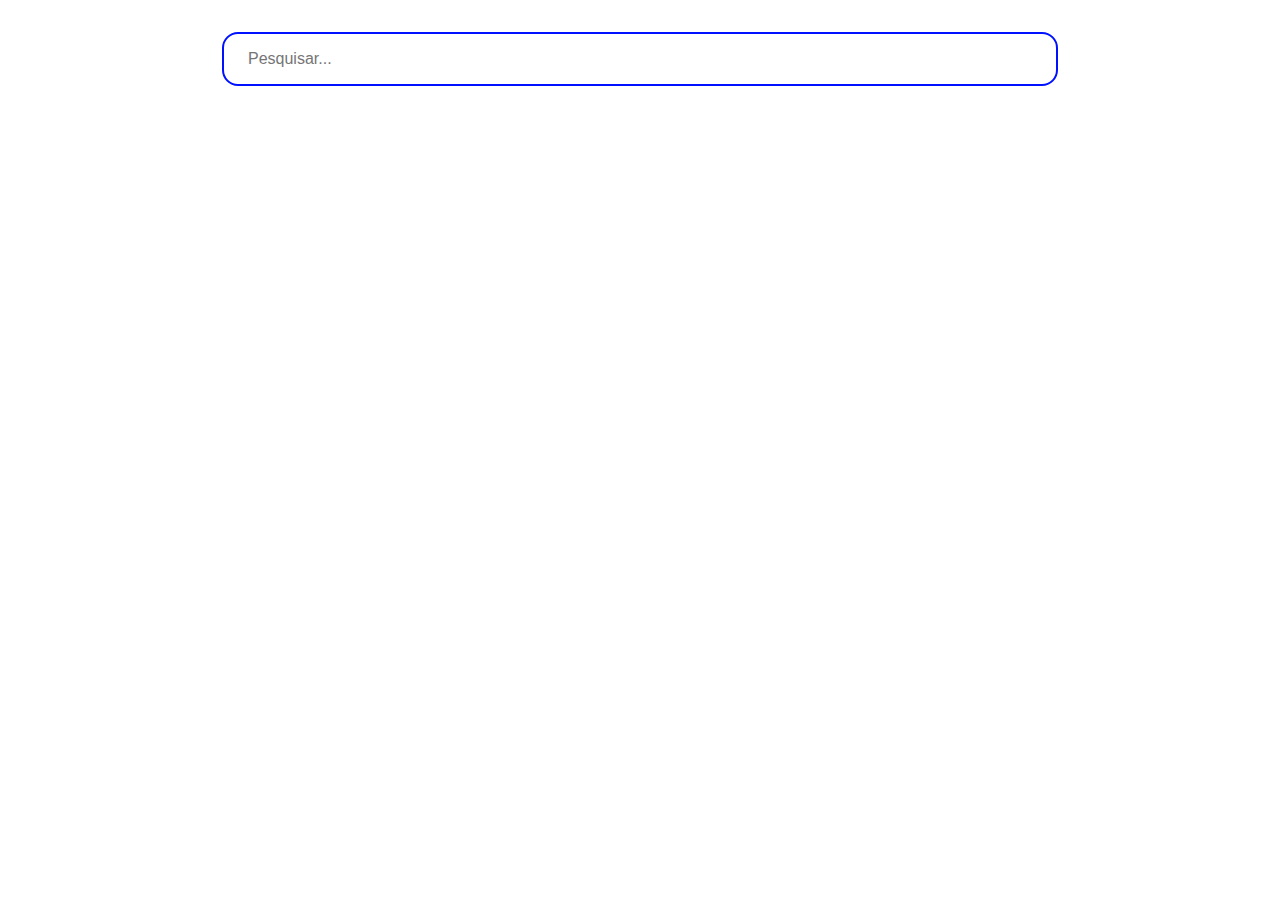
<file: index.html>
<!DOCTYPE html>
<html lang="en">
<head>
    <meta charset="UTF-8">
    <meta name="viewport" content="width=device-width, initial-scale=1.0">
    <title>Sistema de pesquisa</title>
    <link rel="stylesheet" href="estilo.css">
</head>
<body>
    <div class="container">
        <div class="search-container">
            <input type="text" id="searchInput" placeholder="Pesquisar...">
            <ul id="suggestions"></ul>
            
        </div>
    </div>
    <div id="searchResults"></div>
    <script src="script.js"></script>
</body>
</html>
</file>
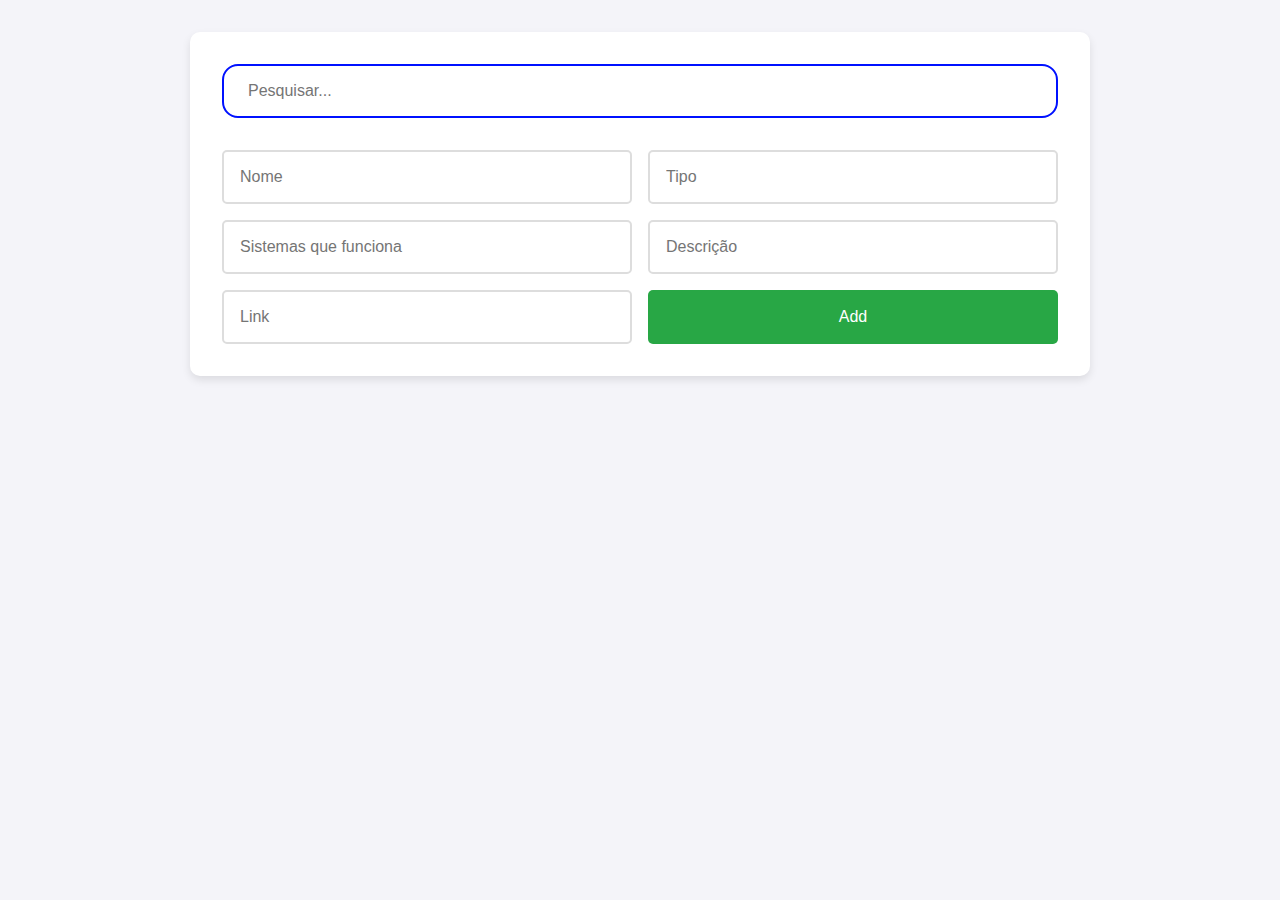
<file: index2.html>
<!DOCTYPE html>
<html lang="en">
<head>
    <meta charset="UTF-8">
    <meta name="viewport" content="width=device-width, initial-scale=1.0">
    <title>Sistema de pesquisa</title>
    <link rel="stylesheet" href="estilo2.css">
</head>
<body>
    <div class="container">
        <div class="search-container">
            <input type="text" id="searchInput" placeholder="Pesquisar...">
            <ul id="suggestions"></ul>
        </div>
        <div id="searchResults"></div>
        <div class="add-container">
            <input type="text" id="nomeInput" placeholder="Nome">
            <input type="text" id="tipoInput" placeholder="Tipo">
            <input type="text" id="sistemasInput" placeholder="Sistemas que funciona">
            <input type="text" id="descricaoInput" placeholder="Descrição">
            <input type="text" id="linkInput" placeholder="Link">
            <button id="addButton">Add</button>
        </div>
    </div>
    <script src="script2.js"></script>
</body>
</html>
</file>
<file: estilo.css>
/* Base styles */
/* Define um modelo de caixa border-box e zera margens e preenchimento para todos os elementos */
* {
    box-sizing: border-box;
    margin: 0;
    padding: 0;
}

/* Container */
/* Estilos para o container principal */
.container {
    width: 80%; /* Largura do container é 80% da largura do viewport */
    max-width: 900px; /* Largura máxima do container */
    margin: 0 auto; /* Centraliza o container horizontalmente na página */
    padding: 2rem; /* Preenchimento interno do container */
   
}

/* Search Container */
/* Estilos para o container de pesquisa */
.search-container {
    position: relative; /* Posicionamento relativo para posicionar os elementos filhos */
    display: flex; /* Layout flexível para alinhar os elementos internamente */
    align-items: center; /* Alinha os elementos verticalmente */
}

/* Search Input */
/* Estilos para a entrada de pesquisa */
#searchInput {
    width: 100%; /* Largura total da entrada de pesquisa */
    padding: 1rem 1.5rem; /* Preenchimento interno */
    border: 2px solid #0011ff; /* Borda com cor cinza */
    border-radius: 1rem; /* Borda arredondada */
    font-size: 1rem; /* Tamanho da fonte */
    outline: none; /* Remove o contorno ao receber foco */
}

/* Suggestions List */
/* Estilos para a lista de sugestões */
#suggestions {
    position: absolute; /* Posicionamento absoluto em relação ao container pai */
    top: 100%; /* Alinha as sugestões abaixo do campo de pesquisa */
    left: 0; /* Alinha as sugestões à esquerda do campo de pesquisa */
    width: 100%; /* Largura total */
    background-color: #fff; /* Fundo branco */
    border-top: none; /* Remove a borda superior */
    list-style: none; /* Remove a estilização padrão da lista */
    padding: 0; /* Remove o preenchimento */
    margin: 0; /* Remove a margem */
    z-index: 1; /* Coloca a lista acima de outros elementos */
    box-shadow: 0 2px 5px rgba(0, 0, 0, 0.1); /* Sombra sutil */
    max-height: 200px; /* Altura máxima */
    overflow-y: auto; /* Adiciona uma barra de rolagem vertical se necessário */
}

/* Individual suggestion item */
/* Estilos para cada item de sugestão */
#suggestions li {
    padding: 1rem 1.5rem; /* Preenchimento interno */
    border-bottom: 1px solid #eee; /* Borda inferior com cor mais clara */
    cursor: pointer; /* Cursor do mouse muda para apontador */
    transition: background-color 0.2s ease-in-out; /* Transição suave de cor de fundo */
}

/* Search Result Item */
/* Estilos para o item de resultado da pesquisa */
.search-result {
    border-radius: 100px; /* Borda arredondada */
    background-color: #ffffff; /* Fundo branco */
    box-shadow: 0 4px 24px #0004f8; /* Sombra sutil */
    text-align: justify; /* Alinhamento justificado do texto */
    padding: 100px; /* Preenchimento interno */
    font-size: 22px; /* Tamanho da fonte */
    font-family: Arial, sans-serif; /* Fonte */
    line-height: 1.5; /* Altura da linha */
    width: 1300px; /* Largura do bloco de resposta */
    margin: 0 auto; /* Centraliza horizontalmente */
    color: #000000;
}
</file>
<file: estilo2.css>
/* Base styles */
/* Define um modelo de caixa border-box e zera margens e preenchimento para todos os elementos */
* {
    box-sizing: border-box;
    margin: 0;
    padding: 0;
    font-family: Arial, sans-serif;
}

/* Body */
body {
    background-color: #f4f4f9;
    color: #333;
    line-height: 1.6;
}

/* Container */
/* Estilos para o container principal */
.container {
    width: 80%; /* Largura do container é 80% da largura do viewport */
    max-width: 900px; /* Largura máxima do container */
    margin: 2rem auto; /* Centraliza o container horizontalmente na página */
    padding: 2rem; /* Preenchimento interno do container */
    background: #fff;
    border-radius: 10px;
    box-shadow: 0 4px 8px rgba(0, 0, 0, 0.1);
}

/* Search Container */
/* Estilos para o container de pesquisa */
.search-container {
    position: relative; /* Posicionamento relativo para posicionar os elementos filhos */
    display: flex; /* Layout flexível para alinhar os elementos internamente */
    align-items: center; /* Alinha os elementos verticalmente */
    margin-bottom: 1.5rem;
}

/* Search Input */
/* Estilos para a entrada de pesquisa */
#searchInput {
    width: 100%; /* Largura total da entrada de pesquisa */
    padding: 1rem 1.5rem; /* Preenchimento interno */
    border: 2px solid #0011ff; /* Borda com cor azul */
    border-radius: 1rem; /* Borda arredondada */
    font-size: 1rem; /* Tamanho da fonte */
    outline: none; /* Remove o contorno ao receber foco */
}

/* Suggestions List */
/* Estilos para a lista de sugestões */
#suggestions {
    position: absolute; /* Posicionamento absoluto em relação ao container pai */
    top: 100%; /* Alinha as sugestões abaixo do campo de pesquisa */
    left: 0; /* Alinha as sugestões à esquerda do campo de pesquisa */
    width: 100%; /* Largura total */
    background-color: #fff; /* Fundo branco */
    border-top: none; /* Remove a borda superior */
    list-style: none; /* Remove a estilização padrão da lista */
    padding: 0; /* Remove o preenchimento */
    margin: 0; /* Remove a margem */
    z-index: 1; /* Coloca a lista acima de outros elementos */
    box-shadow: 0 2px 5px rgba(0, 0, 0, 0.1); /* Sombra sutil */
    max-height: 200px; /* Altura máxima */
    overflow-y: auto; /* Adiciona uma barra de rolagem vertical se necessário */
}

/* Individual suggestion item */
/* Estilos para cada item de sugestão */
#suggestions li {
    padding: 1rem 1.5rem; /* Preenchimento interno */
    border-bottom: 1px solid #eee; /* Borda inferior com cor mais clara */
    cursor: pointer; /* Cursor do mouse muda para apontador */
    transition: background-color 0.2s ease-in-out; /* Transição suave de cor de fundo */
}

#suggestions li:hover {
    background-color: #f4f4f9;
}

/* Search Result Item */
/* Estilos para o item de resultado da pesquisa */
.search-result {
    border-radius: 10px; /* Borda arredondada */
    background-color: #fff; /* Fundo branco */
    box-shadow: 0 4px 8px rgba(0, 0, 0, 0.1); /* Sombra sutil */
    text-align: left; /* Alinhamento à esquerda do texto */
    padding: 2rem; /* Preenchimento interno */
    font-size: 1rem; /* Tamanho da fonte */
    line-height: 1.5; /* Altura da linha */
    margin-bottom: 1.5rem; /* Margem inferior */
}

.search-result button {
    background-color: #dc3545; /* Cor de fundo vermelha */
    color: white; /* Cor do texto branca */
    border: none; /* Sem borda */
    padding: 0.5rem 1rem; /* Preenchimento interno */
    border-radius: 5px; /* Borda arredondada */
    cursor: pointer; /* Cursor de ponteiro */
    font-size: 1rem; /* Tamanho da fonte */
    margin-top: 1rem; /* Margem superior */
}

.search-result button:hover {
    background-color: #c82333;
}

/* Add Container */
/* Estilos para o container de adição */
.add-container {
    display: flex; /* Layout flexível para alinhar os elementos internamente */
    flex-wrap: wrap; /* Permite que os elementos quebrem linha se necessário */
    gap: 1rem; /* Espaçamento entre os elementos */
    margin-top: 2rem; /* Margem superior */
}

.add-container input, .add-container button {
    flex: 1 1 48%; /* Flexível com largura mínima de 48% */
    padding: 1rem; /* Preenchimento interno */
    font-size: 1rem; /* Tamanho da fonte */
    border: 2px solid #ddd; /* Borda */
    border-radius: 5px; /* Borda arredondada */
}

.add-container input:focus, .add-container button:focus {
    border-color: #0011ff; /* Cor da borda ao receber foco */
    outline: none; /* Remove o contorno ao receber foco */
}

.add-container button {
    background-color: #28a745; /* Cor de fundo verde */
    color: white; /* Cor do texto branca */
    cursor: pointer; /* Cursor de ponteiro */
    border: none; /* Sem borda */
    transition: background-color 0.2s ease-in-out; /* Transição suave de cor de fundo */
}

.add-container button:hover {
    background-color: #218838;
}
</file>
